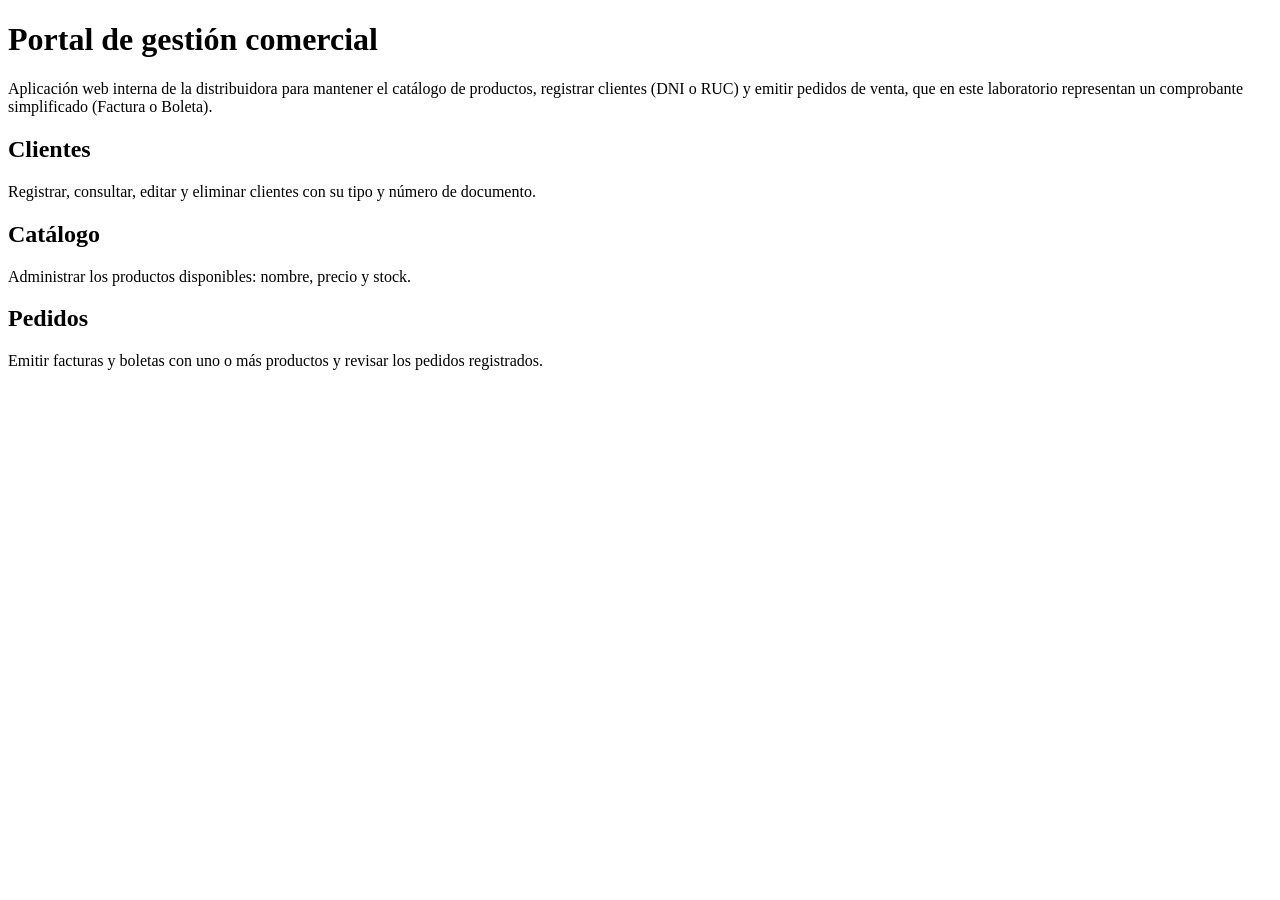
<file: src/main/resources/templates/index.html>
<!DOCTYPE html>
<html lang="es" xmlns:th="http://www.thymeleaf.org">
<head>
    <meta charset="UTF-8">
    <meta name="viewport" content="width=device-width, initial-scale=1">
    <title>Portal de gestión comercial</title>
    <link rel="stylesheet" th:href="@{/css/style.css}">
</head>
<body>
<div th:replace="~{fragments/menu :: menu('inicio')}"></div>

<main class="container">
    <h1>Portal de gestión comercial</h1>

    <p class="lead">
        Aplicación web interna de la distribuidora para mantener el catálogo de productos,
        registrar clientes (DNI o RUC) y emitir pedidos de venta, que en este laboratorio
        representan un comprobante simplificado (Factura o Boleta).
    </p>

    <section class="cards">
        <a class="card" th:href="@{/customers}">
            <h2>Clientes</h2>
            <p>Registrar, consultar, editar y eliminar clientes con su tipo y número de documento.</p>
        </a>
        <a class="card" th:href="@{/products}">
            <h2>Catálogo</h2>
            <p>Administrar los productos disponibles: nombre, precio y stock.</p>
        </a>
        <a class="card" th:href="@{/orders}">
            <h2>Pedidos</h2>
            <p>Emitir facturas y boletas con uno o más productos y revisar los pedidos registrados.</p>
        </a>
    </section>
</main>
</body>
</html>
</file>
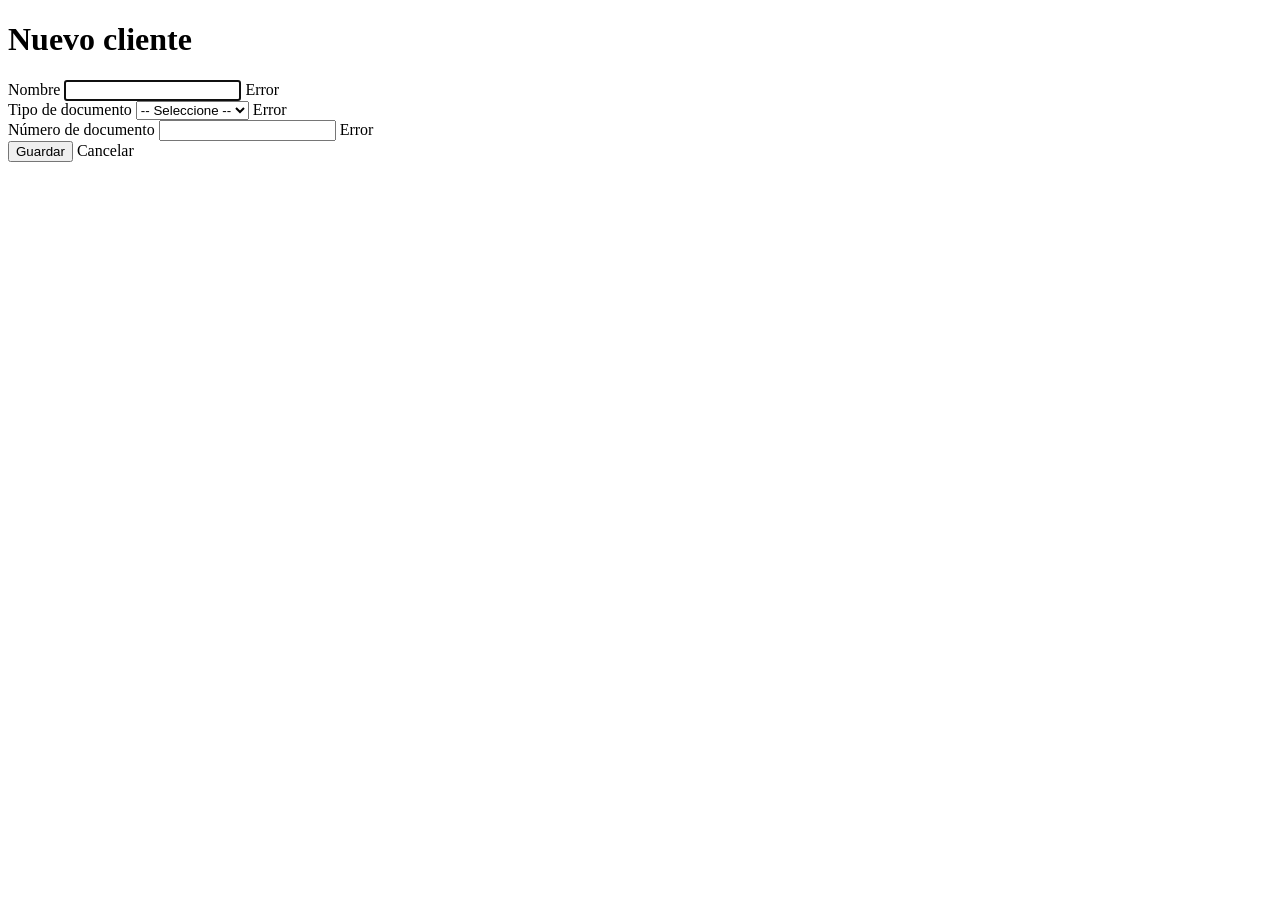
<file: src/main/resources/templates/customers/form.html>
<!DOCTYPE html>
<html lang="es" xmlns:th="http://www.thymeleaf.org">
<head>
    <meta charset="UTF-8">
    <meta name="viewport" content="width=device-width, initial-scale=1">
    <title>Cliente - Portal de gestión comercial</title>
    <link rel="stylesheet" th:href="@{/css/style.css}">
</head>
<body>
<div th:replace="~{fragments/menu :: menu('clientes')}"></div>

<main class="container">
    <!-- Una única vista para crear y editar: depende de si el cliente ya tiene id -->
    <h1 th:text="${customer.id == null} ? 'Nuevo cliente' : 'Editar cliente'">Nuevo cliente</h1>

    <div th:replace="~{fragments/menu :: flash}"></div>

    <form class="form-card" method="post" th:action="@{/customers}" th:object="${customer}" novalidate>
        <input type="hidden" th:field="*{id}">

        <div class="field" th:classappend="${#fields.hasErrors('name')} ? 'has-error'">
            <label for="name">Nombre</label>
            <input type="text" id="name" th:field="*{name}" maxlength="100" autofocus>
            <span class="error" th:if="${#fields.hasErrors('name')}" th:errors="*{name}">Error</span>
        </div>

        <div class="field" th:classappend="${#fields.hasErrors('documentType')} ? 'has-error'">
            <label for="documentType">Tipo de documento</label>
            <select id="documentType" th:field="*{documentType}">
                <option value="">-- Seleccione --</option>
                <option th:each="t : ${documentTypes}" th:value="${t}" th:text="${t}">DNI</option>
            </select>
            <span class="error" th:if="${#fields.hasErrors('documentType')}" th:errors="*{documentType}">Error</span>
        </div>

        <div class="field" th:classappend="${#fields.hasErrors('document')} ? 'has-error'">
            <label for="document">Número de documento</label>
            <input type="text" id="document" th:field="*{document}" maxlength="11" inputmode="numeric">
            <span class="error" th:if="${#fields.hasErrors('document')}" th:errors="*{document}">Error</span>
        </div>

        <div class="actions">
            <button type="submit" class="btn">Guardar</button>
            <a class="btn btn-secondary" th:href="@{/customers}">Cancelar</a>
        </div>
    </form>
</main>
</body>
</html>
</file>
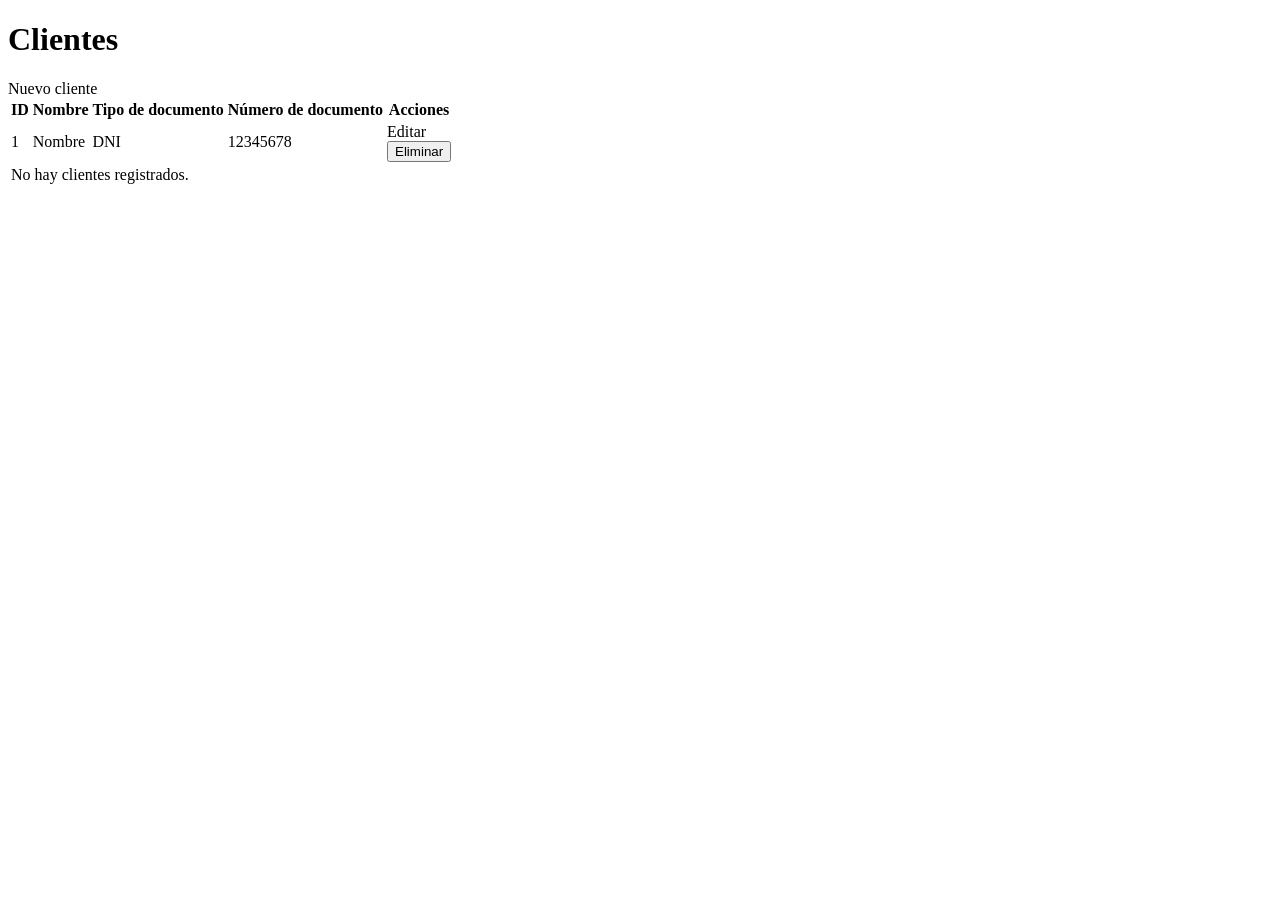
<file: src/main/resources/templates/customers/list.html>
<!DOCTYPE html>
<html lang="es" xmlns:th="http://www.thymeleaf.org">
<head>
    <meta charset="UTF-8">
    <meta name="viewport" content="width=device-width, initial-scale=1">
    <title>Clientes - Portal de gestión comercial</title>
    <link rel="stylesheet" th:href="@{/css/style.css}">
</head>
<body>
<div th:replace="~{fragments/menu :: menu('clientes')}"></div>

<main class="container">
    <div class="toolbar">
        <h1>Clientes</h1>
        <a class="btn" th:href="@{/customers/new}">Nuevo cliente</a>
    </div>

    <div th:replace="~{fragments/menu :: flash}"></div>

    <table>
        <thead>
        <tr>
            <th>ID</th>
            <th>Nombre</th>
            <th>Tipo de documento</th>
            <th>Número de documento</th>
            <th>Acciones</th>
        </tr>
        </thead>
        <tbody>
        <tr th:each="c : ${customers}">
            <td th:text="${c.id}">1</td>
            <td th:text="${c.name}">Nombre</td>
            <td><span class="badge" th:text="${c.documentType}">DNI</span></td>
            <td th:text="${c.document}">12345678</td>
            <td>
                <a class="btn btn-secondary btn-sm" th:href="@{/customers/{id}/edit(id=${c.id})}">Editar</a>
                <form class="inline" method="post" th:action="@{/customers/{id}/delete(id=${c.id})}"
                      onsubmit="return confirm('¿Eliminar este cliente?');">
                    <button type="submit" class="btn btn-danger btn-sm">Eliminar</button>
                </form>
            </td>
        </tr>
        <tr th:if="${#lists.isEmpty(customers)}">
            <td colspan="5" class="empty">No hay clientes registrados.</td>
        </tr>
        </tbody>
    </table>
</main>
</body>
</html>
</file>
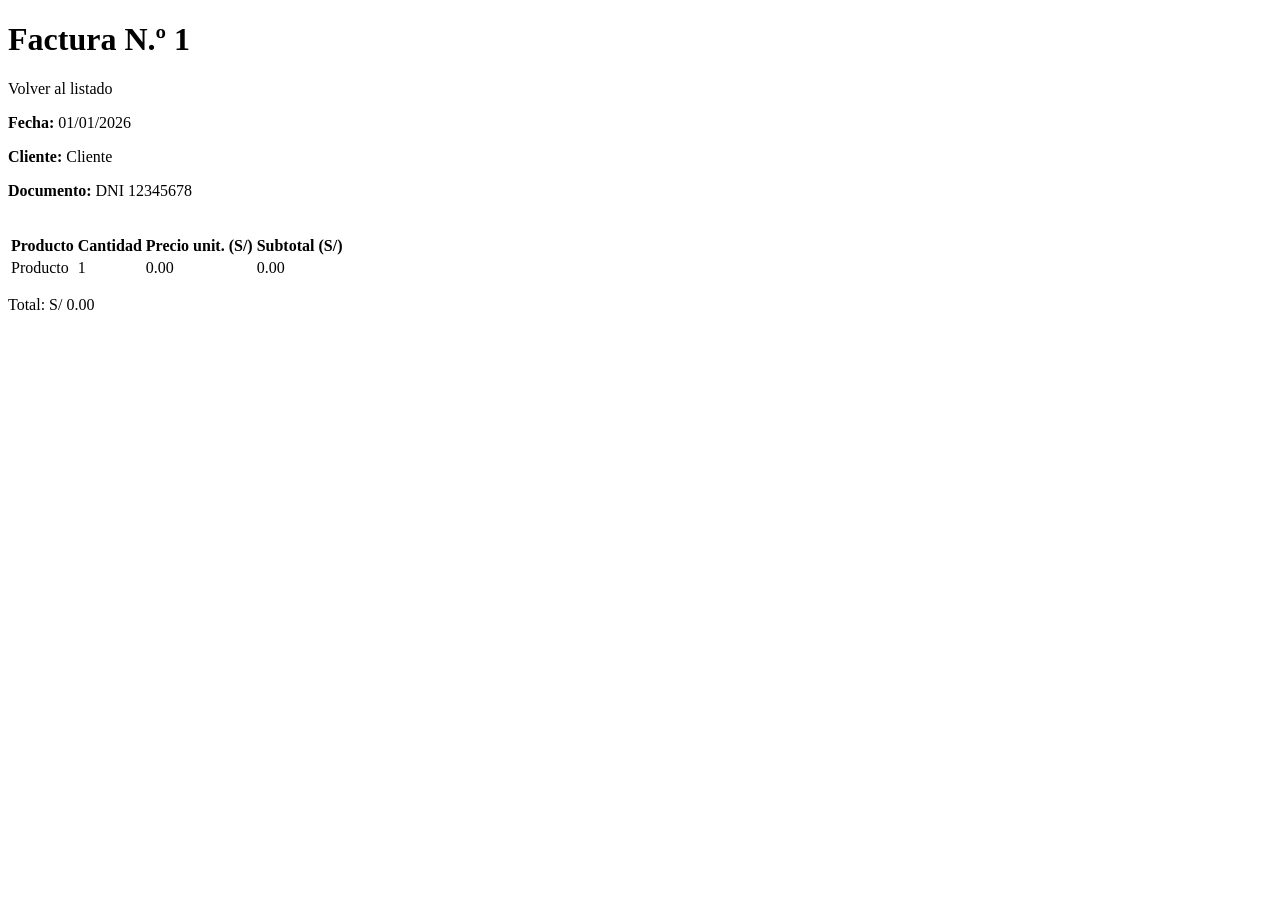
<file: src/main/resources/templates/orders/detail.html>
<!DOCTYPE html>
<html lang="es" xmlns:th="http://www.thymeleaf.org">
<head>
    <meta charset="UTF-8">
    <meta name="viewport" content="width=device-width, initial-scale=1">
    <title>Detalle del pedido - Portal de gestión comercial</title>
    <link rel="stylesheet" th:href="@{/css/style.css}">
</head>
<body>
<div th:replace="~{fragments/menu :: menu('pedidos')}"></div>

<main class="container">
    <div class="toolbar">
        <h1 th:text="${invoice.type} + ' N.º ' + ${invoice.id}">Factura N.º 1</h1>
        <a class="btn btn-secondary" th:href="@{/orders}">Volver al listado</a>
    </div>

    <div th:replace="~{fragments/menu :: flash}"></div>

    <div class="form-card wide meta">
        <p><strong>Fecha:</strong> <span th:text="${#temporals.format(invoice.date, 'dd/MM/yyyy')}">01/01/2026</span></p>
        <p><strong>Cliente:</strong> <span th:text="${invoice.customer.name}">Cliente</span></p>
        <p><strong>Documento:</strong>
            <span th:text="${invoice.customer.documentType + ' ' + invoice.customer.document}">DNI 12345678</span></p>
    </div>

    <br>
    <table>
        <thead>
        <tr>
            <th>Producto</th>
            <th class="num">Cantidad</th>
            <th class="num">Precio unit. (S/)</th>
            <th class="num">Subtotal (S/)</th>
        </tr>
        </thead>
        <tbody>
        <tr th:each="d : ${invoice.details}">
            <td th:text="${d.product.name}">Producto</td>
            <td class="num" th:text="${d.quantity}">1</td>
            <td class="num" th:text="${#numbers.formatDecimal(d.price, 1, 'COMMA', 2, 'POINT')}">0.00</td>
            <td class="num" th:text="${#numbers.formatDecimal(d.subtotal, 1, 'COMMA', 2, 'POINT')}">0.00</td>
        </tr>
        </tbody>
    </table>

    <p class="total-box">Total: S/ <span th:text="${#numbers.formatDecimal(invoice.total, 1, 'COMMA', 2, 'POINT')}">0.00</span></p>
</main>
</body>
</html>
</file>
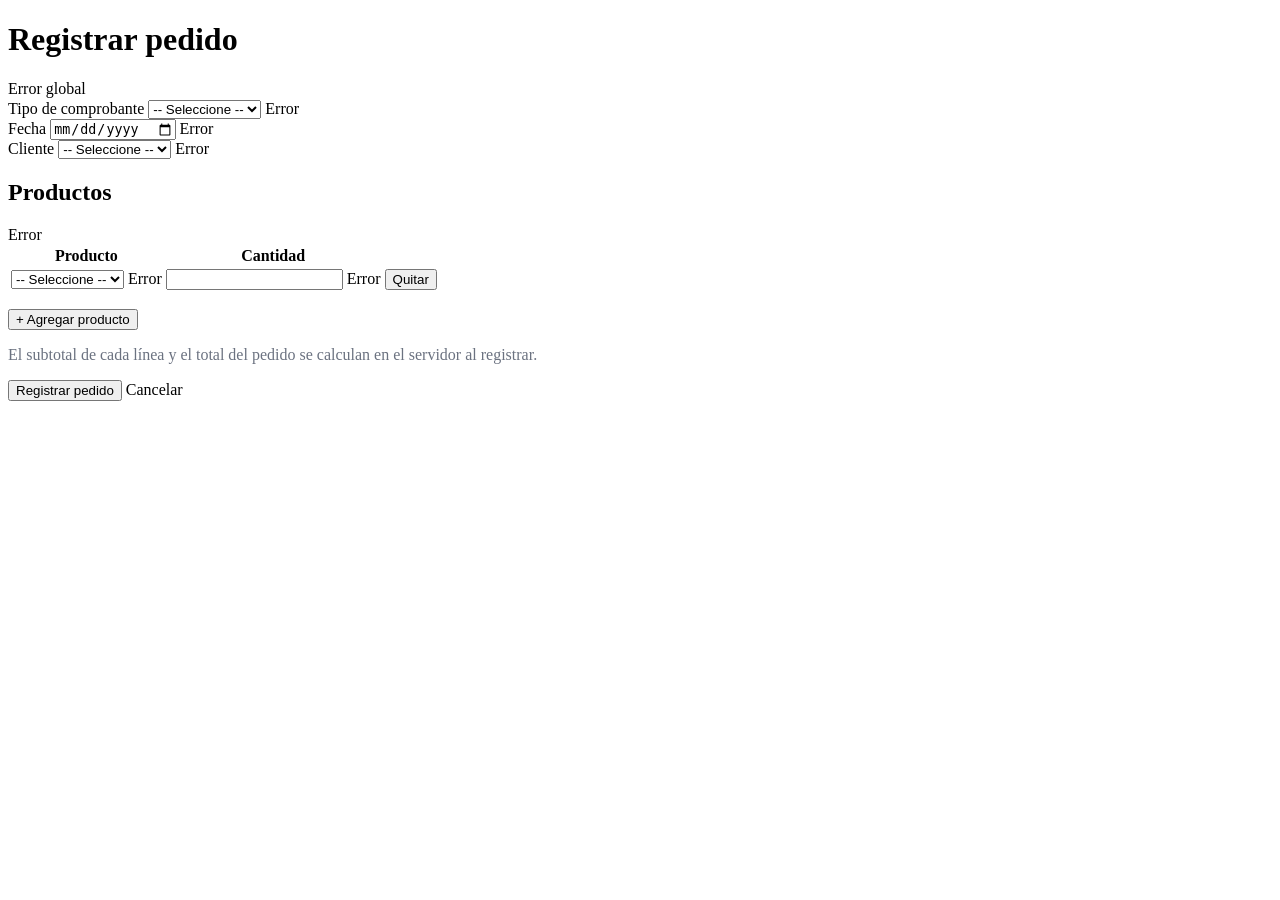
<file: src/main/resources/templates/orders/form.html>
<!DOCTYPE html>
<html lang="es" xmlns:th="http://www.thymeleaf.org">
<head>
    <meta charset="UTF-8">
    <meta name="viewport" content="width=device-width, initial-scale=1">
    <title>Registrar pedido - Portal de gestión comercial</title>
    <link rel="stylesheet" th:href="@{/css/style.css}">
</head>
<body>
<div th:replace="~{fragments/menu :: menu('pedidos')}"></div>

<main class="container">
    <h1>Registrar pedido</h1>

    <form class="form-card wide" method="post" th:action="@{/orders}" th:object="${orderForm}" novalidate>

        <!-- Errores globales: reglas que dependen de varios campos (p. ej. tipo de comprobante vs. documento) -->
        <div class="alert alert-error" th:if="${#fields.hasGlobalErrors()}">
            <p th:each="err : ${#fields.globalErrors()}" th:text="${err}" style="margin:2px 0">Error global</p>
        </div>

        <div class="grid-3">
            <div class="field" th:classappend="${#fields.hasErrors('type')} ? 'has-error'">
                <label for="type">Tipo de comprobante</label>
                <select id="type" th:field="*{type}">
                    <option value="">-- Seleccione --</option>
                    <option th:each="t : ${types}" th:value="${t}" th:text="${t}">Factura</option>
                </select>
                <span class="error" th:if="${#fields.hasErrors('type')}" th:errors="*{type}">Error</span>
            </div>

            <div class="field" th:classappend="${#fields.hasErrors('date')} ? 'has-error'">
                <label for="date">Fecha</label>
                <input type="date" id="date" th:field="*{date}">
                <span class="error" th:if="${#fields.hasErrors('date')}" th:errors="*{date}">Error</span>
            </div>

            <div class="field" th:classappend="${#fields.hasErrors('customerId')} ? 'has-error'">
                <label for="customerId">Cliente</label>
                <select id="customerId" th:field="*{customerId}">
                    <option value="">-- Seleccione --</option>
                    <option th:each="c : ${customers}" th:value="${c.id}" th:text="${c.label}">Cliente</option>
                </select>
                <span class="error" th:if="${#fields.hasErrors('customerId')}" th:errors="*{customerId}">Error</span>
            </div>
        </div>

        <h2>Productos</h2>
        <span class="error" th:if="${#fields.hasErrors('items')}" th:errors="*{items}">Error</span>

        <table class="items-table">
            <thead>
            <tr>
                <th>Producto</th>
                <th>Cantidad</th>
                <th></th>
            </tr>
            </thead>
            <tbody id="items-body">
            <tr class="item-row" th:each="item, st : *{items}">
                <td>
                    <select th:field="*{items[__${st.index}__].productId}">
                        <option value="">-- Seleccione --</option>
                        <option th:each="p : ${products}" th:value="${p.id}"
                                th:text="${p.name + ' — S/ ' + #numbers.formatDecimal(p.price, 1, 'COMMA', 2, 'POINT') + ' — stock: ' + p.stock}">Producto</option>
                    </select>
                    <span class="error" th:if="${#fields.hasErrors('items[__${st.index}__].productId')}"
                          th:errors="*{items[__${st.index}__].productId}">Error</span>
                </td>
                <td>
                    <input type="text" inputmode="numeric" th:field="*{items[__${st.index}__].quantity}">
                    <span class="error" th:if="${#fields.hasErrors('items[__${st.index}__].quantity')}"
                          th:errors="*{items[__${st.index}__].quantity}">Error</span>
                </td>
                <td><button type="button" class="btn btn-secondary btn-sm remove-row">Quitar</button></td>
            </tr>
            </tbody>
        </table>

        <p><button type="button" class="btn btn-secondary btn-sm" id="add-row">+ Agregar producto</button></p>
        <p class="error" style="color:#6b7280">
            El subtotal de cada línea y el total del pedido se calculan en el servidor al registrar.
        </p>

        <div class="actions">
            <button type="submit" class="btn">Registrar pedido</button>
            <a class="btn btn-secondary" th:href="@{/orders}">Cancelar</a>
        </div>
    </form>
</main>

<!-- Este script solo agrega/quita filas del formulario; NO realiza ningún cálculo -->
<script th:src="@{/js/order-form.js}"></script>
</body>
</html>
</file>
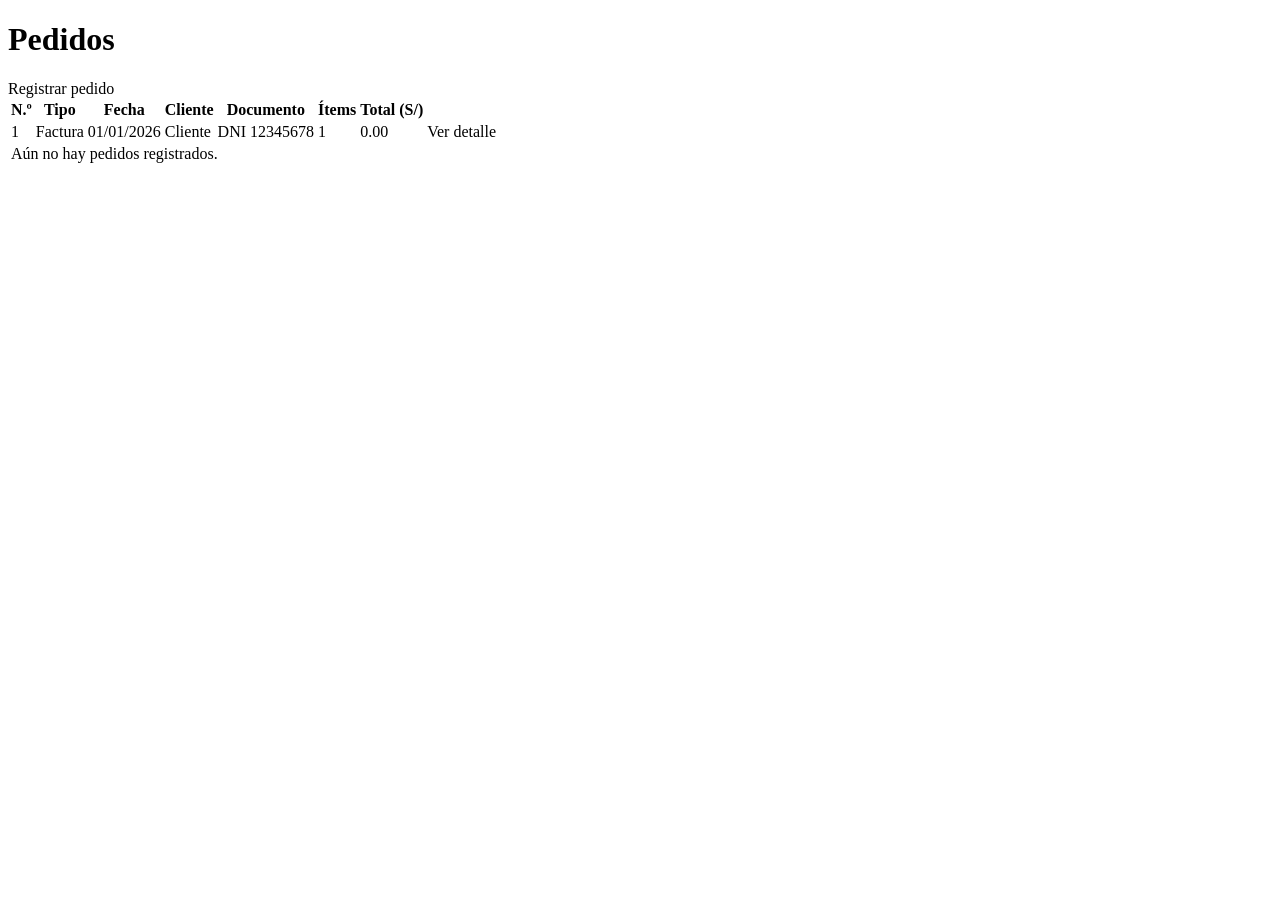
<file: src/main/resources/templates/orders/list.html>
<!DOCTYPE html>
<html lang="es" xmlns:th="http://www.thymeleaf.org">
<head>
    <meta charset="UTF-8">
    <meta name="viewport" content="width=device-width, initial-scale=1">
    <title>Pedidos - Portal de gestión comercial</title>
    <link rel="stylesheet" th:href="@{/css/style.css}">
</head>
<body>
<div th:replace="~{fragments/menu :: menu('pedidos')}"></div>

<main class="container">
    <div class="toolbar">
        <h1>Pedidos</h1>
        <a class="btn" th:href="@{/orders/new}">Registrar pedido</a>
    </div>

    <div th:replace="~{fragments/menu :: flash}"></div>

    <table>
        <thead>
        <tr>
            <th>N.º</th>
            <th>Tipo</th>
            <th>Fecha</th>
            <th>Cliente</th>
            <th>Documento</th>
            <th class="num">Ítems</th>
            <th class="num">Total (S/)</th>
            <th></th>
        </tr>
        </thead>
        <tbody>
        <tr th:each="inv : ${invoices}">
            <td th:text="${inv.id}">1</td>
            <td><span class="badge" th:text="${inv.type}">Factura</span></td>
            <td th:text="${#temporals.format(inv.date, 'dd/MM/yyyy')}">01/01/2026</td>
            <td th:text="${inv.customer.name}">Cliente</td>
            <td th:text="${inv.customer.documentType + ' ' + inv.customer.document}">DNI 12345678</td>
            <td class="num" th:text="${#lists.size(inv.details)}">1</td>
            <td class="num" th:text="${#numbers.formatDecimal(inv.total, 1, 'COMMA', 2, 'POINT')}">0.00</td>
            <td><a class="btn btn-secondary btn-sm" th:href="@{/orders/{id}(id=${inv.id})}">Ver detalle</a></td>
        </tr>
        <tr th:if="${#lists.isEmpty(invoices)}">
            <td colspan="8" class="empty">Aún no hay pedidos registrados.</td>
        </tr>
        </tbody>
    </table>
</main>
</body>
</html>
</file>
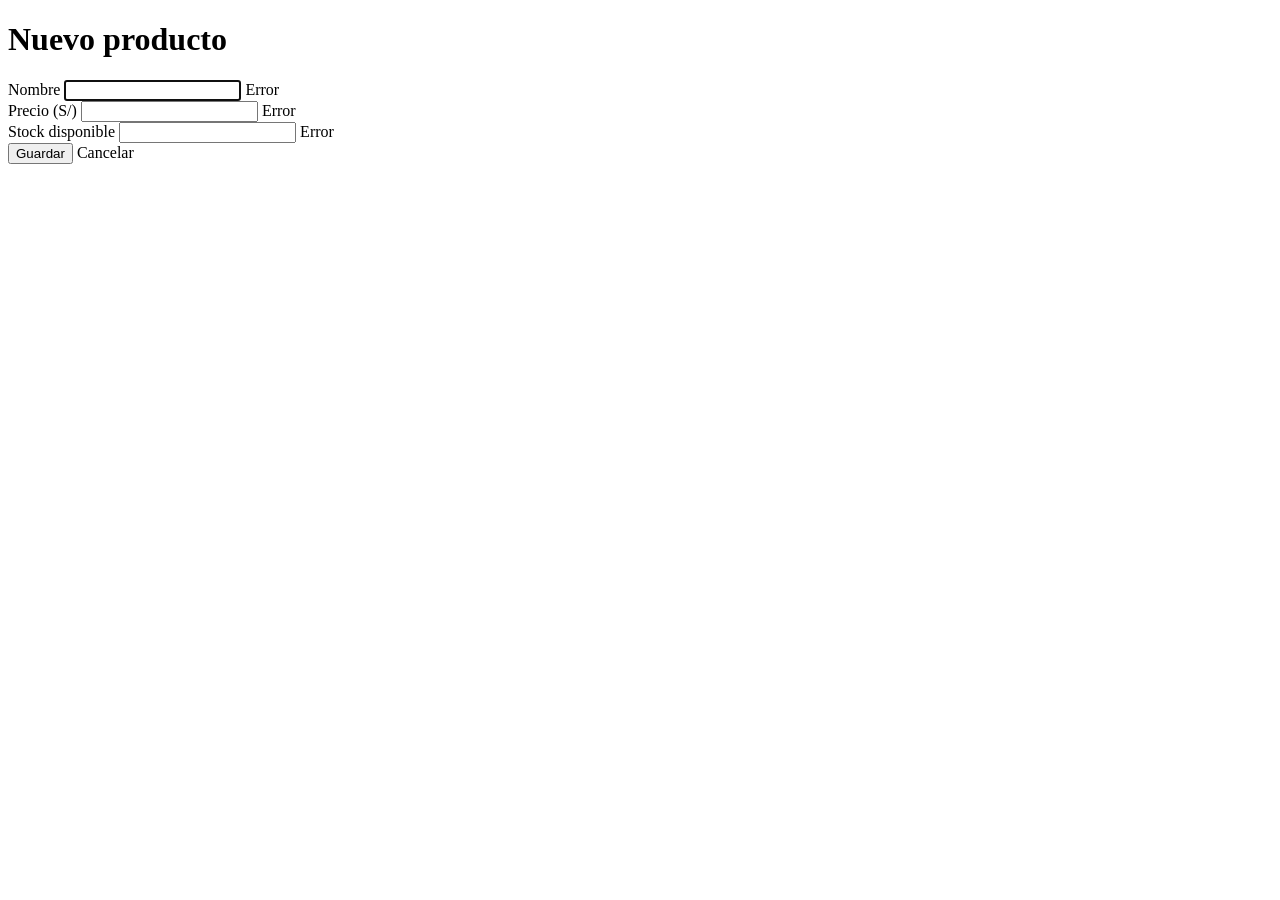
<file: src/main/resources/templates/products/form.html>
<!DOCTYPE html>
<html lang="es" xmlns:th="http://www.thymeleaf.org">
<head>
    <meta charset="UTF-8">
    <meta name="viewport" content="width=device-width, initial-scale=1">
    <title>Producto - Portal de gestión comercial</title>
    <link rel="stylesheet" th:href="@{/css/style.css}">
</head>
<body>
<div th:replace="~{fragments/menu :: menu('catalogo')}"></div>

<main class="container">
    <h1 th:text="${product.id == null} ? 'Nuevo producto' : 'Editar producto'">Nuevo producto</h1>

    <!-- Un solo formulario para crear y editar: los campos se vinculan con th:object y th:field -->
    <form class="form-card" method="post" th:action="@{/products}" th:object="${product}" novalidate>
        <input type="hidden" th:field="*{id}">

        <div class="field" th:classappend="${#fields.hasErrors('name')} ? 'has-error'">
            <label for="name">Nombre</label>
            <input type="text" id="name" th:field="*{name}" maxlength="100" autofocus>
            <span class="error" th:if="${#fields.hasErrors('name')}" th:errors="*{name}">Error</span>
        </div>

        <!-- Se usa type="text" a propósito: así se puede escribir letras y se prueba el manejo de errores de conversión -->
        <div class="field" th:classappend="${#fields.hasErrors('price')} ? 'has-error'">
            <label for="price">Precio (S/)</label>
            <input type="text" id="price" th:field="*{price}" inputmode="decimal">
            <span class="error" th:if="${#fields.hasErrors('price')}" th:errors="*{price}">Error</span>
        </div>

        <div class="field" th:classappend="${#fields.hasErrors('stock')} ? 'has-error'">
            <label for="stock">Stock disponible</label>
            <input type="text" id="stock" th:field="*{stock}" inputmode="numeric">
            <span class="error" th:if="${#fields.hasErrors('stock')}" th:errors="*{stock}">Error</span>
        </div>

        <div class="actions">
            <button type="submit" class="btn">Guardar</button>
            <a class="btn btn-secondary" th:href="@{/products}">Cancelar</a>
        </div>
    </form>
</main>
</body>
</html>
</file>
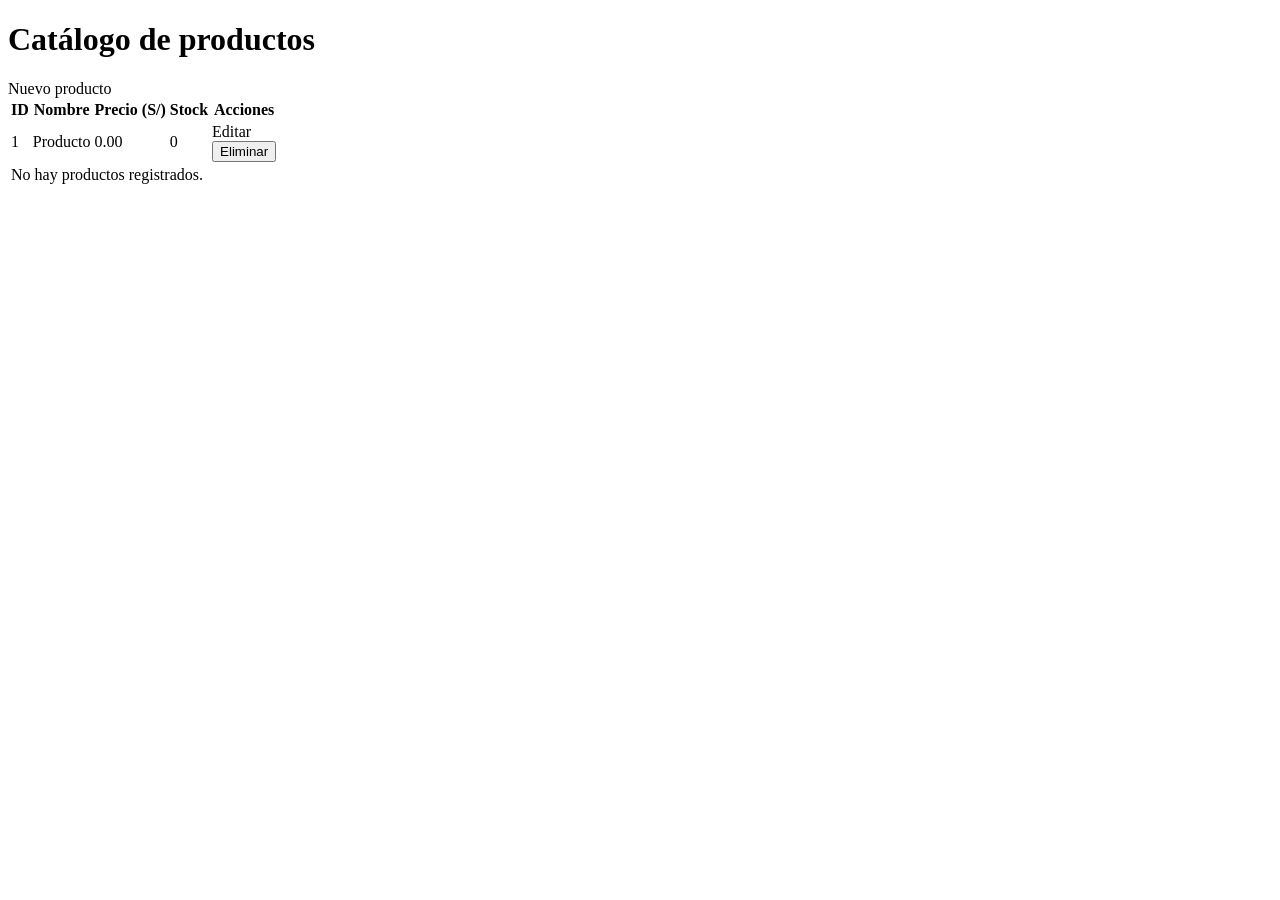
<file: src/main/resources/templates/products/list.html>
<!DOCTYPE html>
<html lang="es" xmlns:th="http://www.thymeleaf.org">
<head>
    <meta charset="UTF-8">
    <meta name="viewport" content="width=device-width, initial-scale=1">
    <title>Catálogo - Portal de gestión comercial</title>
    <link rel="stylesheet" th:href="@{/css/style.css}">
</head>
<body>
<div th:replace="~{fragments/menu :: menu('catalogo')}"></div>

<main class="container">
    <div class="toolbar">
        <h1>Catálogo de productos</h1>
        <a class="btn" th:href="@{/products/new}">Nuevo producto</a>
    </div>

    <div th:replace="~{fragments/menu :: flash}"></div>

    <table>
        <thead>
        <tr>
            <th>ID</th>
            <th>Nombre</th>
            <th class="num">Precio (S/)</th>
            <th class="num">Stock</th>
            <th>Acciones</th>
        </tr>
        </thead>
        <tbody>
        <tr th:each="p : ${products}">
            <td th:text="${p.id}">1</td>
            <td th:text="${p.name}">Producto</td>
            <td class="num" th:text="${#numbers.formatDecimal(p.price, 1, 'COMMA', 2, 'POINT')}">0.00</td>
            <td class="num" th:text="${p.stock}">0</td>
            <td>
                <a class="btn btn-secondary btn-sm" th:href="@{/products/{id}/edit(id=${p.id})}">Editar</a>
                <form class="inline" method="post" th:action="@{/products/{id}/delete(id=${p.id})}"
                      onsubmit="return confirm('¿Eliminar este producto?');">
                    <button type="submit" class="btn btn-danger btn-sm">Eliminar</button>
                </form>
            </td>
        </tr>
        <tr th:if="${#lists.isEmpty(products)}">
            <td colspan="5" class="empty">No hay productos registrados.</td>
        </tr>
        </tbody>
    </table>
</main>
</body>
</html>
</file>
